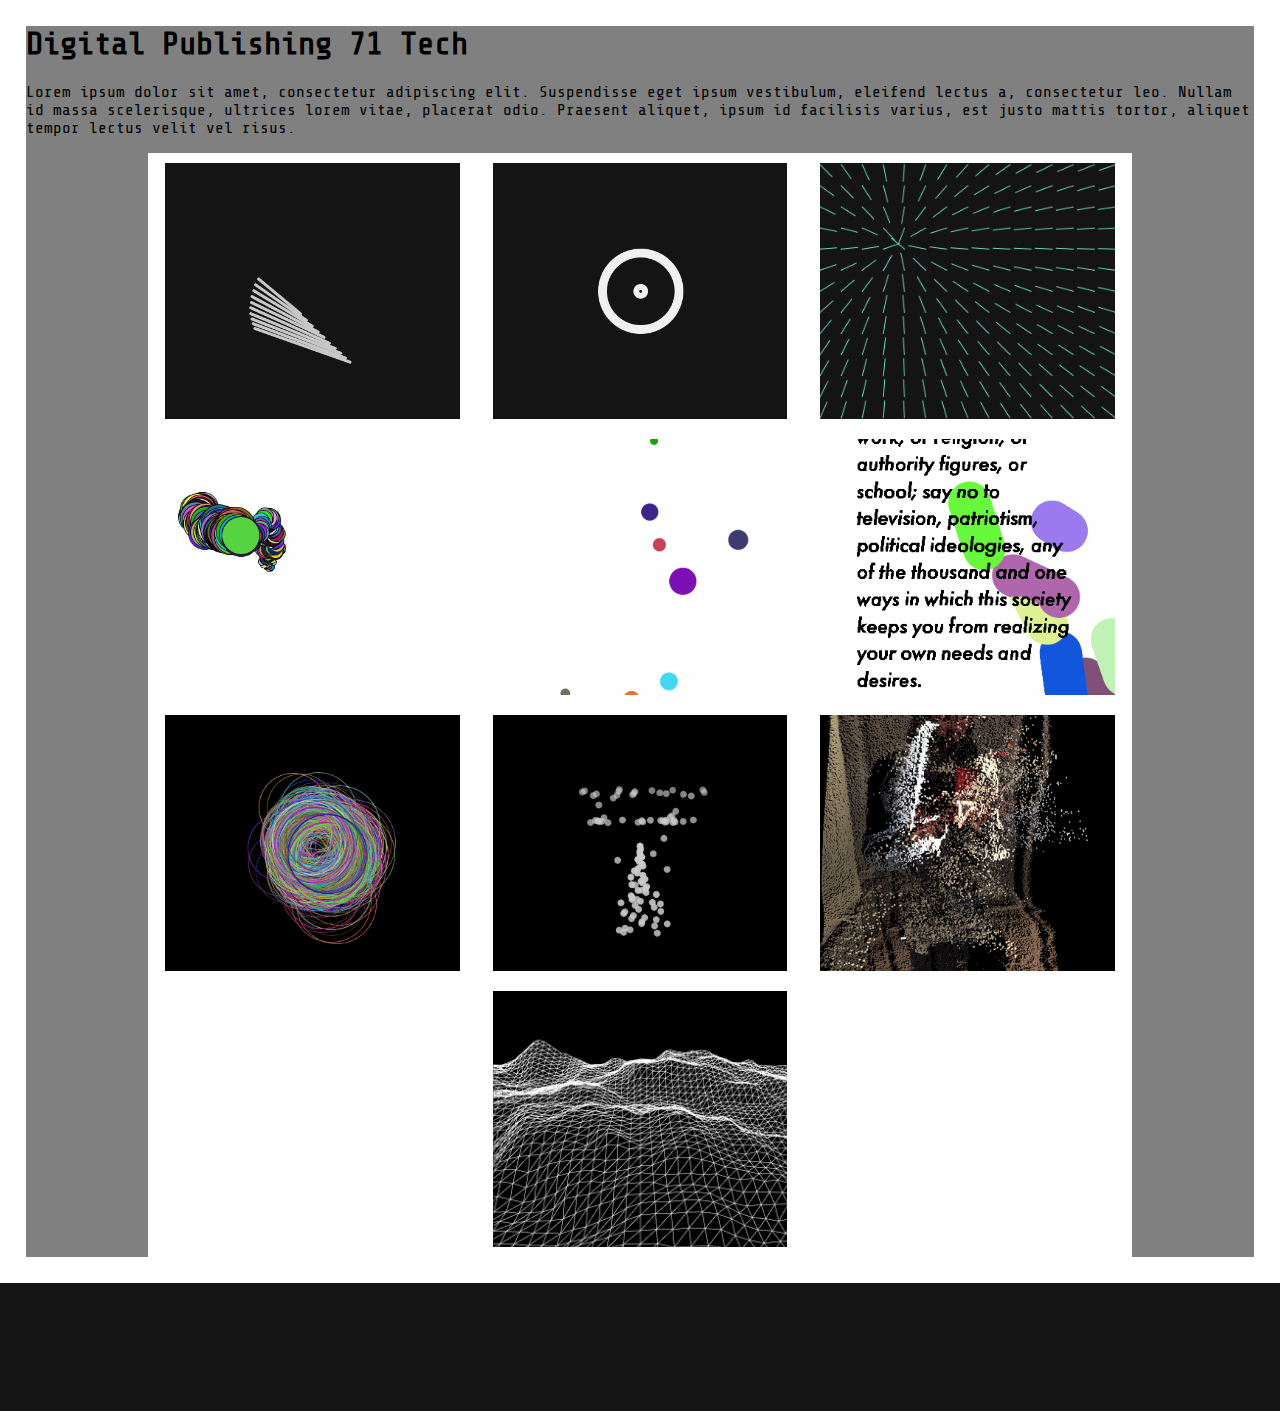
<file: index.html>
<!doctype html>

<html lang="en">
<head>

    <meta charset="utf-8">
    <title>TechDP71</title>

    <link rel="stylesheet" href="http://maxcdn.bootstrapcdn.com/font-awesome/4.3.0/css/font-awesome.min.css">
    <link rel="stylesheet" href="style.css">

    <script src="//code.jquery.com/jquery-1.12.4.js"></script>
    <script src="script.js"></script>
    <script src="processing.min.js"></script>

</head>

<body>

<section class="container">

  <section class="intro">

    <h1>Digital Publishing 71 Tech</h1>
    <p>
      Lorem ipsum dolor sit amet, consectetur adipiscing elit. Suspendisse eget ipsum vestibulum, eleifend lectus a, consectetur leo. Nullam id massa scelerisque, ultrices lorem vitae, placerat odio. Praesent aliquet, ipsum id facilisis varius, est justo mattis tortor, aliquet tempor lectus velit vel risus.
    </p>

  </section>

  <section class="grid">

    <div class="grid-item lines" title="lines"></div>
    <div class="grid-item lines3" title="lines 3"></div>
    <div class="grid-item linefollow" title="line follow"></div>
    <div class="grid-item randomballs" title="random balls"></div>
    <div class="grid-item randomballs2" title="random balls 2"></div>
    <div class="grid-item randomballs3" title="random balls 3"></div>
    <div class="grid-item sound" title="sound"></div>
    <div class="grid-item particletest" title="particle test"></div>
    <div class="grid-item pixels2" title="pixels2"></div>
    <div class="grid-item terrain" title="terrain"></div>

  </section>

</section>

<section class="project">


</section>

</body>
</html>
</file>
<file: style.css>
@import url('https://fonts.googleapis.com/css?family=Cutive+Mono|Share+Tech+Mono');

body{
  margin: 0;
  padding: 0;
}

*{
  font-family: 'Share Tech Mono', monospace;
  /*font-family: 'Cutive Mono', monospace;*/
}

.container{
  width: 96vw;
  margin: 2vw 2vw;
  background-color: grey;
}

.grid{
  width: 80%;
  margin: 0 auto;
  background-color: white;
  display: flex;
  justify-content: space-around;
  flex-wrap: wrap;
  align-content: space-around;
}

.grid-item{
  width: 30%;
  height: 20vw;
  background-color: blue;
  float: left;
  margin: 10px 0;
}

.grid-item:hover{
  cursor: pointer;
}

.lines{
  background-image: url("img/lines.gif");
  background-size: cover;
  background-position: center;
}

.lines3{
  background-image: url("img/lines3.gif");
  background-size: cover;
  background-position: center;
}

.linefollow{
  background-image: url("img/linefollow.gif");
  background-size: cover;
  background-position: center;
}

.randomballs{
  background-image: url("img/randomballs.gif");
  background-size: cover;
  background-position: center;
}

.randomballs2{
  background-image: url("img/randomballs2.gif");
  background-size: cover;
  background-position: center;
}

.randomballs3{
  background-image: url("img/randomballs3.gif");
  background-size: cover;
  background-position: center;
}

.sound{
  background-image: url("img/sound.gif");
  background-size: cover;
  background-position: center;
}

.particletest{
  background-image: url("img/particletest.gif");
  background-size: cover;
  background-position: center;
}

.pixels2{
  background-image: url("img/pixels2.png");
  background-size: cover;
  background-position: center;
}

.terrain{
  background-image: url("img/terrain.gif");
  background-size: cover;
  background-position: center;
}












.project{
  width: 90%;
  padding: 5%;
  background-color: #141414;
  color: #fff;
}

.sketch{
  margin: 0 auto;
  display: block;
  border: 1px dashed #fff;
}

.description{
  width: 80%;
  margin: 2em auto;
}
</file>
